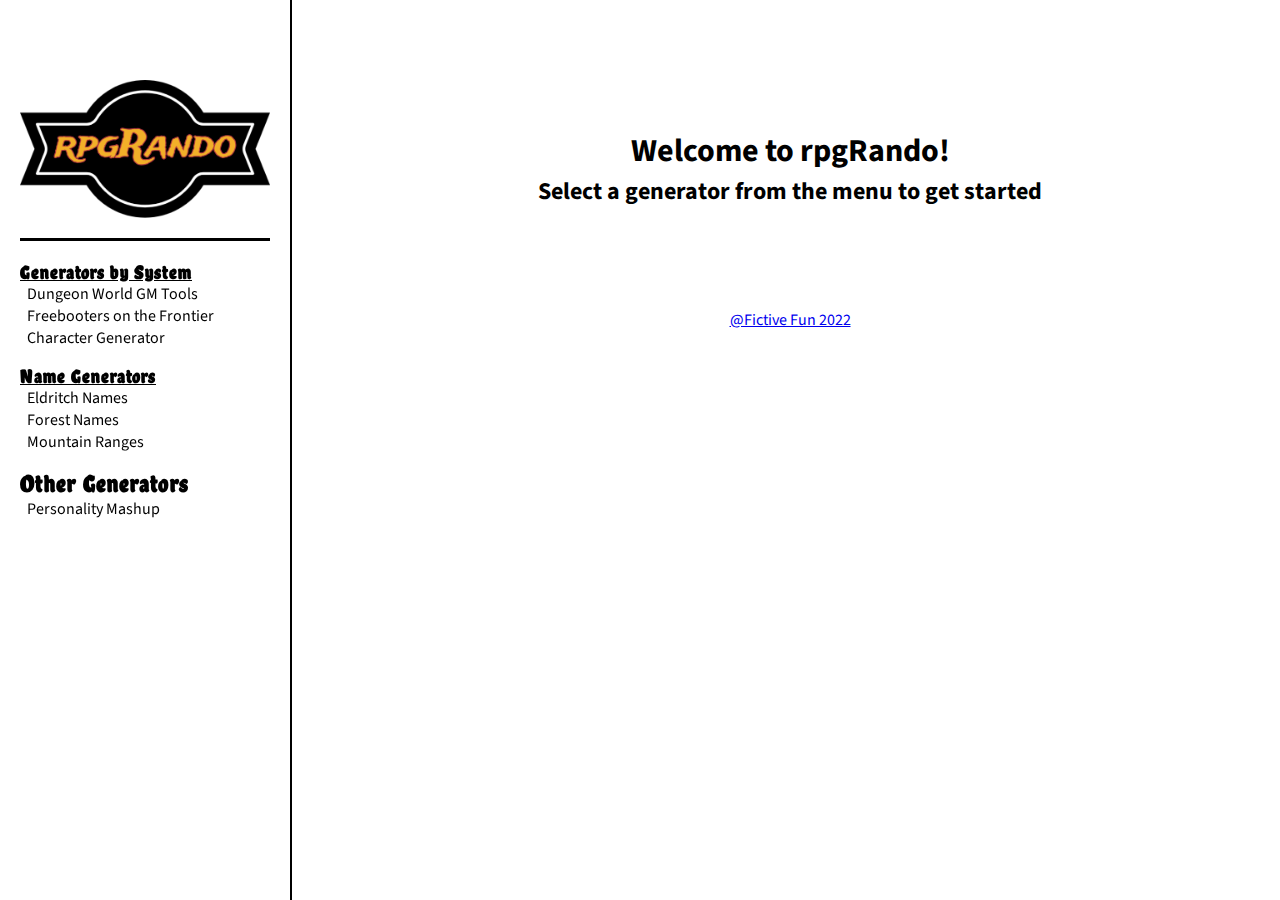
<file: index.html>
<!DOCTYPE html>
<html lang="en" dir="ltr">
  <head>
    <meta charset="utf-8">
    <title></title>
    <link rel="stylesheet" href="https://use.fontawesome.com/releases/v5.0.13/css/all.css" integrity="sha384-DNOHZ68U8hZfKXOrtjWvjxusGo9WQnrNx2sqG0tfsghAvtVlRW3tvkXWZh58N9jp" crossorigin="anonymous">
    <link href="https://fonts.googleapis.com/css?family=Chela+One|Source+Sans+Pro" rel="stylesheet">
    <link rel="stylesheet" href="styles/style.css">
    <meta name="viewport" content="width=device-width, initial-scale=1.0">
  </head>
  <body>

    <!-- Sidebar Nav and Mobile Nav -->
    <div class="grid">
      <div class="sidebar">
        <nav>
          <img src="images/LogoMakr_8CcQfl.png" alt="" id="sidebarLogo">
          <h3 class="heading">Generators by System</h3>
          <ul>
            <li><a href="dw-gm-tools/index.html">Dungeon World GM Tools</a></li>
            <li><a href="freebooters-character-generator/index.html">Freebooters on the Frontier Character Generator</a></li>
          </ul>
          <h3 class="heading">Name Generators</h3>
          <ul>
            <li><a href="eldritch-names/index.html" class="">Eldritch Names</a></li>
            <li><a href="forest-names/index.html" class="">Forest Names</a></li>
            <li><a href="mountain-range-names/index.html">Mountain Ranges</a></li>
          </ul>
          <h2 class="heading">Other Generators</h2>
          <ul>
            <li><a href="movie-personality-mashup/index.html" class="">Personality Mashup</a></li>
          </ul>
        </nav>
      </div>


      <!-- content -->
      <div class="content">
        <main id="homeMain">
          <img src="images/LogoMakr_8CcQfl.png" alt="" id="homeLogo">
          <h1>Welcome to rpgRando!</h1>
          <h2>Select a generator from the menu to get started</h2>
          <div id="mobileLinks">
            <ul class="homeLinks">
              <h3 class="heading">Generators by System</h3>
              <li><a href="dw-gm-tools/index.html">Dungeon World Game Master Tools</a></li>
              <li><a href="freebooters-character-generator/index.html">Freebooters on the Frontier Character Generator</a></li>
            </ul>
            <ul class="homeLinks">
              <h3 class="heading">Name Generators</h3>
              <li><a href="eldritch-names/index.html" class="">Eldritch Names</a></li>
              <li><a href="forest-names/index.html" class="">Forest Names</a></li>
              <li><a href="mountain-range-names/index.html">Mountain Ranges</a></li>
            </ul>
            <ul class="homeLinks">
              <h3 class="heading">Other Generators</h3>
              <li><a href="movie-personality-mashup/index.html" class="">Personality Mashup</a></li>
            </ul>
          </div>
        </main>
      </div>

      <div class="footer">
        <footer>
          <a href="https://www.fictivefun.com">@Fictive Fun 2022</a>
        </footer>
      </div>
    </div>

    <script
      src="https://code.jquery.com/jquery-3.3.1.min.js"
      integrity="sha256-FgpCb/KJQlLNfOu91ta32o/NMZxltwRo8QtmkMRdAu8="
      crossorigin="anonymous"></script>
    <script type="text/javascript" src="scripts/script.js"></script>
  </body>
</html>
</file>
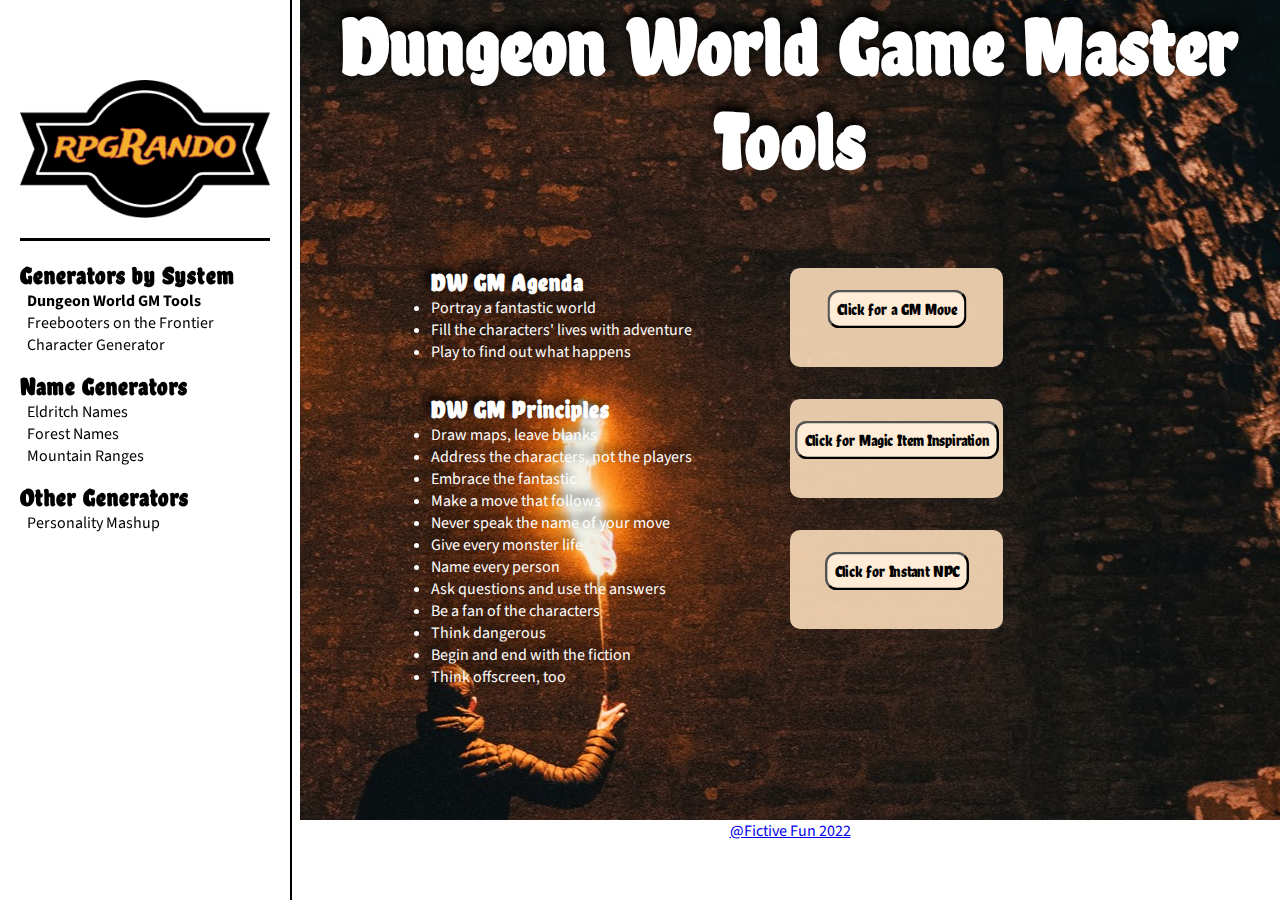
<file: dw-gm-tools/index.html>
<!DOCTYPE html>
<html lang="en" dir="ltr">
  <head>
    <meta charset="utf-8">
    <title>Dungeon World Game Master Tools</title>
		<link rel="stylesheet" href="https://use.fontawesome.com/releases/v5.0.13/css/all.css" integrity="sha384-DNOHZ68U8hZfKXOrtjWvjxusGo9WQnrNx2sqG0tfsghAvtVlRW3tvkXWZh58N9jp" crossorigin="anonymous">
    <link href="https://fonts.googleapis.com/css?family=Chela+One|Source+Sans+Pro:400,700" rel="stylesheet">
    <link rel="stylesheet" href="../styles/style.css">
		<meta name="viewport" content="width=device-width, initial-scale=1.0">

  </head>
	<body>
    <div class="grid">
      <div class="sidebar">
        <nav>
          <a href="../index.html"><img src="../images/LogoMakr_8CcQfl.png" alt="" id="sidebarLogo"></a>
          <h2 class="heading">Generators by System</h2>
          <ul>
            <li><a href="#" class="navActive">Dungeon World GM Tools</a></li>
            <li><a href="../freebooters-character-generator/index.html">Freebooters on the Frontier Character Generator</a></li>
          </ul>
          <h2 class="heading">Name Generators</h2>
          <ul>
            <li><a href="../eldritch-names/index.html" class="">Eldritch Names</a></li>
            <li><a href="../forest-names/index.html" class="">Forest Names</a></li>
            <li><a href="../mountain-range-names/index.html">Mountain Ranges</a></li>
          </ul>
          <h2 class="heading">Other Generators</h2>
          <ul>
            <li><a href="../movie-personality-mashup/index.html" class="">Personality Mashup</a></li>
          </ul>
        </nav>
      </div>

      <div class="content" id="dwGmContent">
        <main class="dwMain">
					<h1 class="heading" id="dwTitle">Dungeon World Game Master Tools</h1>
					<div class="dwGmText">
						<h2 class="heading">DW GM Agenda</h2>
	    			<ul class="fa-ul">
	    				<li><span class="fa-li"><i class="fas fa-star"></i></span>Portray a fantastic world</li>
	    				<li><span class="fa-li"><i class="fas fa-star"></i></span>Fill the characters' lives with adventure</li>
	    				<li><span class="fa-li"><i class="fas fa-star"></i></span>Play to find out what happens</li>
	    			</ul>
	    			<h2 class="heading">DW GM Principles</h2>
	    			<ul class="fa-ul">
	    				<li><span class="fa-li"><i class="fas fa-star"></i></span>Draw maps, leave blanks</li>
	    				<li><span class="fa-li"><i class="fas fa-star"></i></span>Address the characters, not the players</li>
	    				<li><span class="fa-li"><i class="fas fa-star"></i></span>Embrace the fantastic</li>
	    				<li><span class="fa-li"><i class="fas fa-star"></i></span>Make a move that follows</li>
	    				<li><span class="fa-li"><i class="fas fa-star"></i></span>Never speak the name of your move</li>
	    				<li><span class="fa-li"><i class="fas fa-star"></i></span>Give every monster life</li>
	    				<li><span class="fa-li"><i class="fas fa-star"></i></span>Name every person</li>
	    				<li><span class="fa-li"><i class="fas fa-star"></i></span>Ask questions and use the answers</li>
	    				<li><span class="fa-li"><i class="fas fa-star"></i></span>Be a fan of the characters</li>
	    				<li><span class="fa-li"><i class="fas fa-star"></i></span>Think dangerous</li>
	    				<li><span class="fa-li"><i class="fas fa-star"></i></span>Begin and end with the fiction</li>
	    				<li><span class="fa-li"><i class="fas fa-star"></i></span>Think offscreen, too</li>
	    			</ul>
					</div>
					<div class="results">
						<div class="buttonSegment">
    					<button class="btn dwBtn" id="moveBtn">Click for a GM Move</button>
    					<p id="move" class="genText"></p>
    				</div>
						<div class="buttonSegment">
    					<button class="btn dwBtn" id="magicBtn">Click for Magic Item Inspiration</button>
    					<p id="magicText" class="genText"></p>
    				</div>
						<div class="buttonSegment">
							<button class="btn dwBtn" id="npcBtn">Click for Instant NPC</button>
							<p id="npcText" class="genText"></p>
						</div>
					</div>
          <div>
            <a href="../index.html"><img src="../images/LogoMakr_8CcQfl.png" id="homeLogo"></a>
          </div>
        </main>
      </div>

      <div class="footer">
        <footer>
					<a href="https://www.fictivefun.com">@Fictive Fun 2022</a>
        </footer>
      </div>
    </div>

	  <script
		  src="https://code.jquery.com/jquery-3.3.1.min.js"
		  integrity="sha256-FgpCb/KJQlLNfOu91ta32o/NMZxltwRo8QtmkMRdAu8="
		  crossorigin="anonymous"></script>
	  <script type="text/javascript" src="dwgmgenerator.js"></script>
	  <script type="text/javascript" src="../scripts/script.js"></script>
	</body>
</html>
</file>
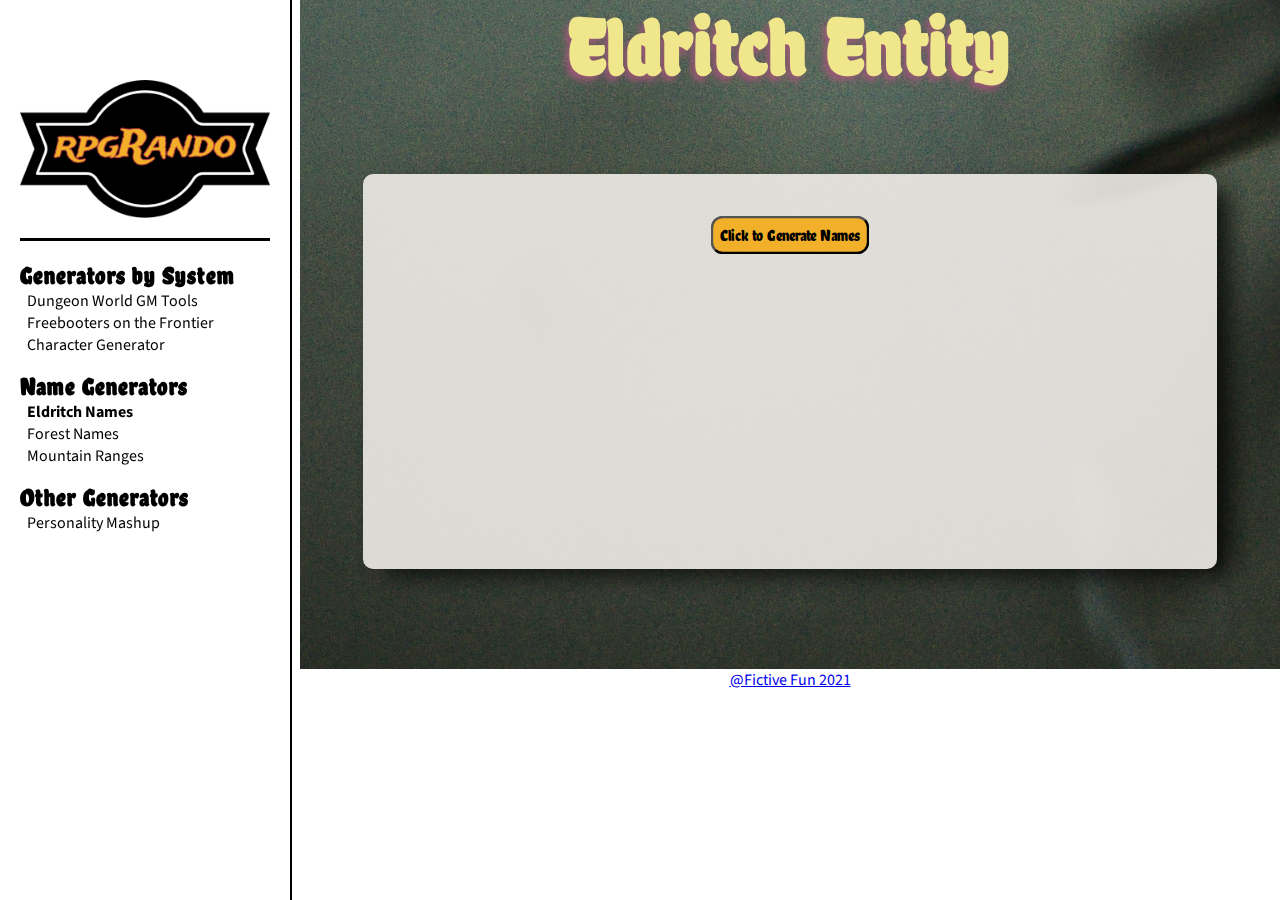
<file: eldritch-names/index.html>
<!DOCTYPE html>
<html lang="en" dir="ltr">
  <head>
    <meta charset="utf-8">
    <title>Eldritch Entity Generator</title>
    <link rel="stylesheet" href="https://use.fontawesome.com/releases/v5.0.13/css/all.css" integrity="sha384-DNOHZ68U8hZfKXOrtjWvjxusGo9WQnrNx2sqG0tfsghAvtVlRW3tvkXWZh58N9jp" crossorigin="anonymous">
    <link href="https://fonts.googleapis.com/css?family=Chela+One|Source+Sans+Pro:400,700" rel="stylesheet">
    <link rel="stylesheet" href="../styles/style.css">
    <link rel="stylesheet" href="eldritch.css">
    <meta name="viewport" content="width=device-width, initial-scale=1.0">
  </head>
  <body>
    <div class="grid">
      <div class="sidebar">
        <nav>
          <a href="../index.html"><img src="../images/LogoMakr_8CcQfl.png" alt="" id="sidebarLogo"></a>
          <h2 class="heading">Generators by System</h2>
          <ul>
            <li><a href="../dw-gm-tools/index.html" >Dungeon World GM Tools</a></li>
            <li><a href="../freebooters-character-generator/index.html">Freebooters on the Frontier Character Generator</a></li>
          </ul>
          <h2 class="heading">Name Generators</h2>
          <ul>
            <li><a href="../eldritch-names/index.html" class="navActive">Eldritch Names</a></li>
            <li><a href="../forest-names/index.html" class="">Forest Names</a></li>
            <li><a href="../mountain-range-names/index.html" class="">Mountain Ranges</a></li>
          </ul>
          <h2 class="heading">Other Generators</h2>
          <ul>
            <li><a href="../movie-personality-mashup/index.html" class="">Personality Mashup</a></li>
          </ul>
        </nav>
      </div>


      <div class="content" id="eldritchContent">
        <main class="">
          <h1 class="heading contentHeading" id="eldritchTitle">Eldritch Entity</h1>
          <div class="" id="shadeBox">
            <ul id="mountainList" class="genText">

            </ul>
            <button class="btn" id="mtnClick">Click to Generate Names</button>
          </div>
          <div>
            <a href="../index.html"><img src="../images/LogoMakr_8CcQfl.png" id="homeLogo"></a>
          </div>
        </main>
      </div>

      <div class="footer">
        <footer>
          <a href="https://www.fictivefun.com">@Fictive Fun 2021</a>
        </footer>
      </div>
    </div>




    <script type="text/javascript" src="https://code.jquery.com/jquery-3.3.1.min.js"></script>
    <script type="text/javascript" src="eldritch.js"></script>
    <script type="text/javascript" src="../scripts/script.js"></script>
  </body>
</html>
</file>
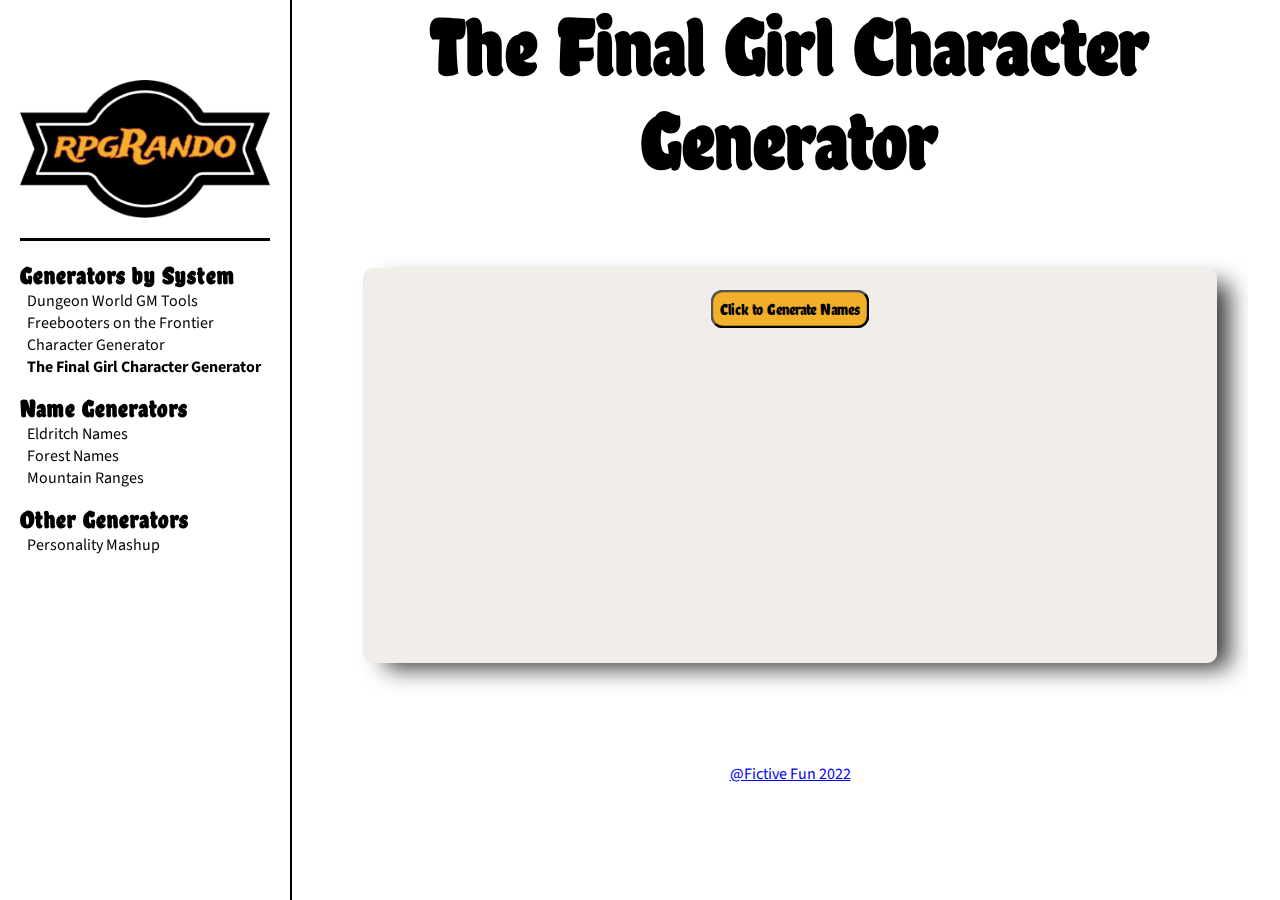
<file: final-girl-generator/index.html>
<!DOCTYPE html>
<html lang="en" dir="ltr">
  <head>
    <meta charset="utf-8">
    <title>The Final Girl Character Generator</title>
    <link rel="stylesheet" href="https://use.fontawesome.com/releases/v5.0.13/css/all.css" integrity="sha384-DNOHZ68U8hZfKXOrtjWvjxusGo9WQnrNx2sqG0tfsghAvtVlRW3tvkXWZh58N9jp" crossorigin="anonymous">
    <link href="https://fonts.googleapis.com/css?family=Chela+One|Source+Sans+Pro:400,700" rel="stylesheet">
    <link rel="stylesheet" href="../styles/style.css">
		<meta name="viewport" content="width=device-width, initial-scale=1.0">
  </head>
  <body>
    <div class="grid">
      <div class="sidebar">
        <nav>
          <a href="../index.html"><img src="../images/LogoMakr_8CcQfl.png" alt="" id="sidebarLogo"></a>
          <h2 class="heading">Generators by System</h2>
          <ul>
            <li><a href="../dw-gm-tools/index.html" class="">Dungeon World GM Tools</a></li>
            <li><a href="../freebooters-character-generator/index.html">Freebooters on the Frontier Character Generator</a></li>
            <li><a href="#" class="navActive" >The Final Girl Character Generator</a></li>
          </ul>
          <h2 class="heading">Name Generators</h2>
          <ul>
            <li><a href="../eldritch-names/index.html" class="">Eldritch Names</a></li>
            <li><a href="../forest-names/index.html" class="">Forest Names</a></li>
            <li><a href="../mountain-range-names/index.html">Mountain Ranges</a></li>
          </ul>
          <h2 class="heading">Other Generators</h2>
          <ul>
            <li><a href="../movie-personality-mashup/index.html" class="">Personality Mashup</a></li>
          </ul>
        </nav>
      </div>

    <div class="content" id="finalGirlContent">
      <main class="">
        <h1 class="heading contentHeading" id="finalGirlHeading">The Final Girl Character Generator</h1>
        <div class="" id="shadeBox">
          <h3 id="name"></h3>
          <h4 id="personality"></h4>
          <button class ="btn" id="clicky">Click to Generate Names</button>
        </div>
        <div>
          <a href="../index.html"><img src="../images/LogoMakr_8CcQfl.png" id="homeLogo"></a>
        </div>
      </main>
    </div>
    <div class="footer">
      <footer>
        <a href="https://www.fictivefun.com">@Fictive Fun 2022</a>
      </footer>
    </div>
  </div>
    <script type="text/javascript" src="https://code.jquery.com/jquery-3.3.1.min.js"></script>
    <script type="text/javascript" src="generator.js"></script>
    <script type="text/javascript" src="../scripts/script.js"></script>
  </body>
</html>
</file>
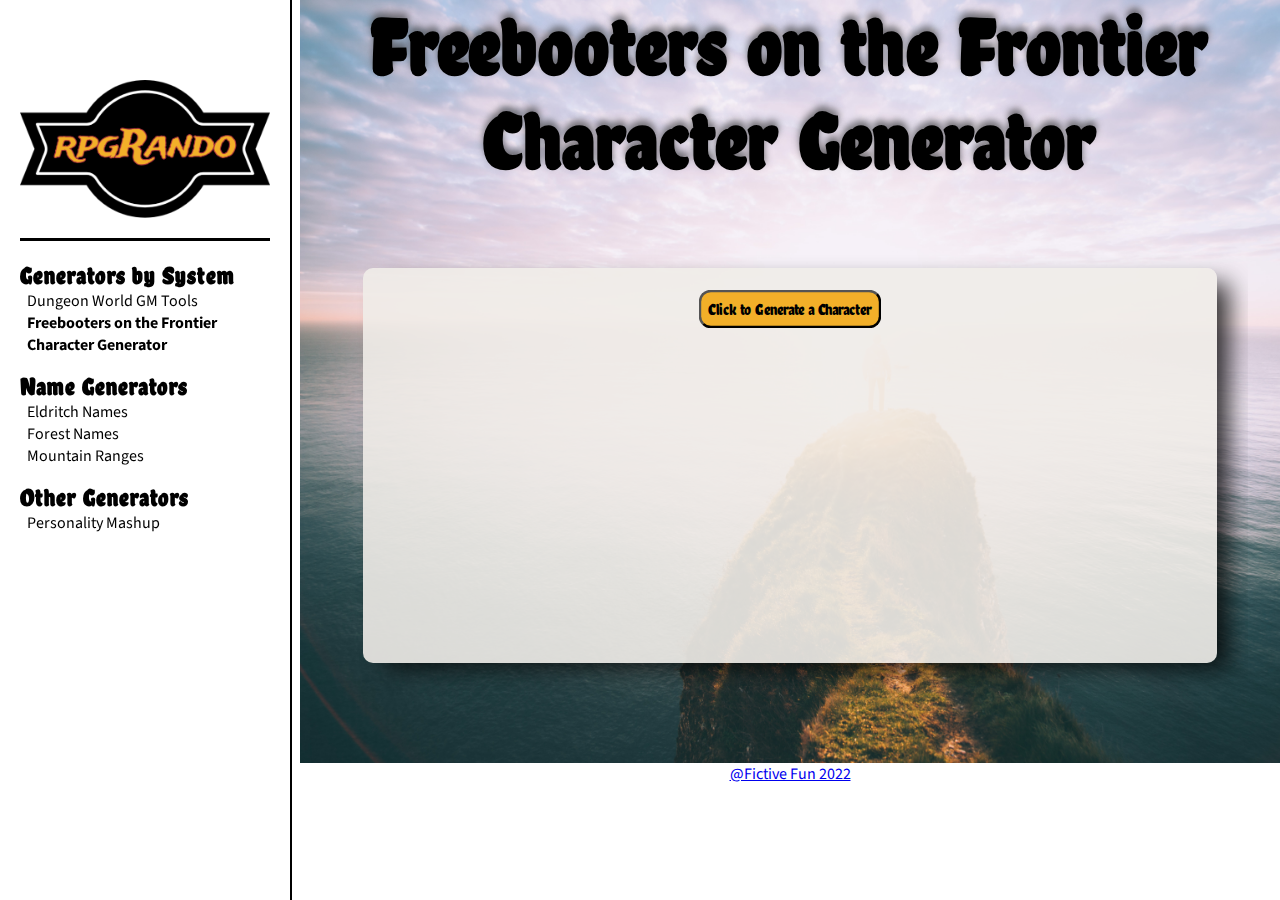
<file: freebooters-character-generator/index.html>
<!DOCTYPE html>
<html lang="en" dir="ltr">
  <head>
    <meta charset="utf-8">
    <title>Freebooters on the Frontier Character Generator</title>
    <link rel="stylesheet" href="https://use.fontawesome.com/releases/v5.0.13/css/all.css" integrity="sha384-DNOHZ68U8hZfKXOrtjWvjxusGo9WQnrNx2sqG0tfsghAvtVlRW3tvkXWZh58N9jp" crossorigin="anonymous">
    <link href="https://fonts.googleapis.com/css?family=Chela+One|Source+Sans+Pro:400,700" rel="stylesheet">
    <link rel="stylesheet" href="../styles/style.css">
    <link rel="stylesheet" href="freebooters.css">
    <meta name="viewport" content="width=device-width, initial-scale=1.0">
  </head>
  <body>
    <div class="grid">
      <div class="sidebar">
        <nav>
          <a href="../index.html"><img src="../images/LogoMakr_8CcQfl.png" alt="" id="sidebarLogo"></a>
          <h2 class="heading">Generators by System</h2>
          <ul>
            <li><a href="../dw-gm-tools/index.html" >Dungeon World GM Tools</a></li>
            <li><a href="#" class="navActive" >Freebooters on the Frontier Character Generator</a></li>
          </ul>
          <h2 class="heading">Name Generators</h2>
          <ul>
            <li><a href="../eldritch-names/index.html" class="">Eldritch Names</a></li>
            <li><a href="../forest-names/index.html" class="">Forest Names</a></li>
            <li><a href="../mountain-range-names/index.html" class="">Mountain Ranges</a></li>
          </ul>
          <h2 class="heading">Other Generators</h2>
          <ul>
            <li><a href="../movie-personality-mashup/index.html" class="">Personality Mashup</a></li>
          </ul>
        </nav>
      </div>


      <div class="content" id="freebootersCharacterContent">
        <main class="">
          <h1 class="heading contentHeading" id="freeTitle">Freebooters on the Frontier Character Generator</h1>
          <div class="" id="shadeBox">
            <div class="hidden" id="charContainer">
              <div class="two-column">
                <div class="left-col">
                  <h2 id="charName" class="heading"></h2>
                  <p><span id="gender"></span> <span id="race"></span> <span id="profession"></span></p>
                  <h3 class="hidden" id="wizTitle">Wizard Name: <span class="heading" id="wizName"></span></h3>
                  <p><strong>Hit Die: </strong><span id="hitdie"></span></p>
                  <p><strong>Alignment: <em><span id="alignment"></span></em></strong> - <span id="alignText"></span></p>
                  <h3 class="heading underText">Appearance</h3>
                  <ul id="appearance">

                  </ul>
                  <h3 class="heading underText">Traits</h3>
                  <h4 class="heading">Virtues</h4>
                  <ul id="virtues">

                  </ul>
                  <h4 class="heading">Vices</h4>
                  <ul id="vices">

                  </ul>
                  <h3 class="heading underText">Gear</h3>
                  <ul id="gear">

                  </ul>
                </div>
                <div class="right-col">
                  <h2 class="heading">Stats</h2>
                  <table id="statBlock">
                    <tbody>
                      <tr>
                        <th>Stat</th>
                        <th>Score</th>
                        <th>Mod</th>
                      </tr>
                      <tr>
                        <td>Strength</td>
                        <td><span id="strScore"></span></td>
                        <td><span id="strMod"></span></td>
                      </tr>
                      <tr>
                        <td>Dexterity</td>
                        <td><span id="dexScore"></span></td>
                        <td><span id="dexMod"></span></td>
                      </tr>
                      <tr>
                        <td>Constitution</td>
                        <td><span id="conScore"></span></td>
                        <td><span id="conMod"></span></td>
                      </tr>
                      <tr>
                        <td>Intelligence</td>
                        <td><span id="intScore"></span></td>
                        <td><span id="intMod"></span></td>
                      </tr>
                      <tr>
                        <td>Wisdom</td>
                        <td><span id="wisScore"></span></td>
                        <td><span id="wisMod"></span></td>
                      </tr>
                      <tr>
                        <td>Charisma</td>
                        <td><span id="chaScore"></span></td>
                        <td><span id="chaMod"></span></td>
                      </tr>
                      <tr>
                        <td>Luck</td>
                        <td><span id="lckScore"></span></td>
                        <td><span id="lckMod"></span></td>
                      </tr>
                    </tbody>
                  </table>
                </div>
              </div>
            </div>
            <button class="btn" id="mtnClick">Click to Generate a Character</button>
            <div class="hidden" id="spellGenerator">
              <h3>Congratulations! You are a Magic-User! Click below to get a spell.</h3>
              <button class="btn" id="spellClick">Click to Generate a Spell</button>
              <h4>"<span id="spellName"></span>"</h4>
            </div>
          </div>
          <div>
            <a href="../index.html"><img src="../images/LogoMakr_8CcQfl.png" id="homeLogo"></a>
          </div>
        </main>
      </div>

      <div class="footer">
        <footer>
          <a href="https://www.fictivefun.com">@Fictive Fun 2022</a>
        </footer>
      </div>
    </div>




    <script type="text/javascript" src="https://code.jquery.com/jquery-3.3.1.min.js"></script>
    <script type="text/javascript" src="freebooters-script.js"></script>
    <script type="text/javascript" src="../scripts/script.js"></script>
  </body>
</html>
</file>
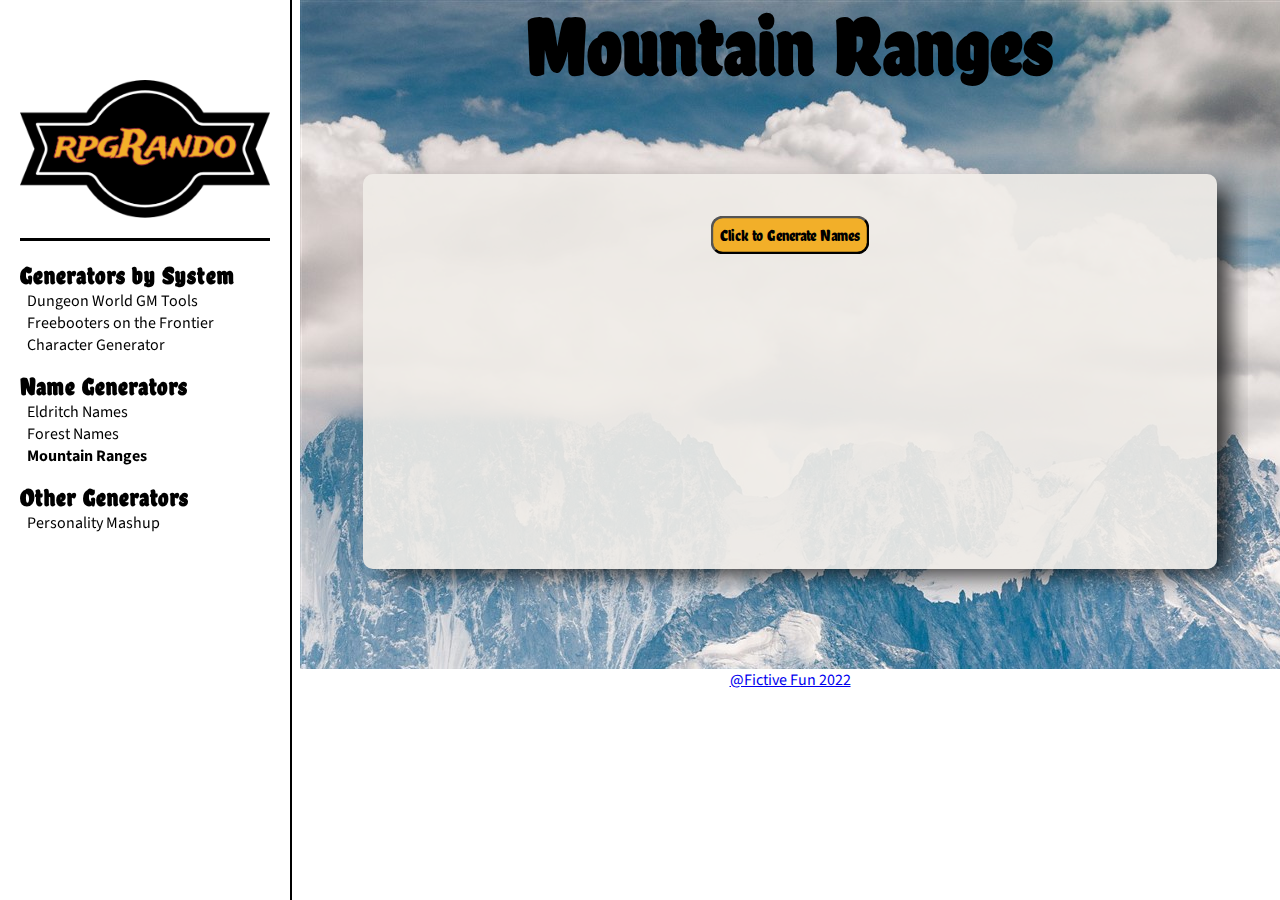
<file: mountain-range-names/index.html>
<!DOCTYPE html>
<html lang="en" dir="ltr">
  <head>
    <meta charset="utf-8">
    <title>Mountain Range Generator</title>
    <link rel="stylesheet" href="https://use.fontawesome.com/releases/v5.0.13/css/all.css" integrity="sha384-DNOHZ68U8hZfKXOrtjWvjxusGo9WQnrNx2sqG0tfsghAvtVlRW3tvkXWZh58N9jp" crossorigin="anonymous">
    <link href="https://fonts.googleapis.com/css?family=Chela+One|Source+Sans+Pro:400,700" rel="stylesheet">
    <link rel="stylesheet" href="../styles/style.css">
    <meta name="viewport" content="width=device-width, initial-scale=1.0">
  </head>
  <body>
    <div class="grid">
      <div class="sidebar">
        <nav>
          <a href="../index.html"><img src="../images/LogoMakr_8CcQfl.png" alt="" id="sidebarLogo"></a>
          <h2 class="heading">Generators by System</h2>
          <ul>
            <li><a href="../dw-gm-tools/index.html" >Dungeon World GM Tools</a></li>
            <li><a href="../freebooters-character-generator/index.html">Freebooters on the Frontier Character Generator</a></li>
          </ul>
          <h2 class="heading">Name Generators</h2>
          <ul>
            <li><a href="../eldritch-names/index.html" class="">Eldritch Names</a></li>
            <li><a href="../forest-names/index.html" class="">Forest Names</a></li>
            <li><a href="#" class="navActive">Mountain Ranges</a></li>
          </ul>
          <h2 class="heading">Other Generators</h2>
          <ul>
            <li><a href="../movie-personality-mashup/index.html" class="">Personality Mashup</a></li>
          </ul>
        </nav>
      </div>


      <div class="content" id="mountainRangeContent">
        <main class="">
          <h1 class="heading contentHeading" id="">Mountain Ranges</h1>
          <div class="" id="shadeBox">
            <ul id="mountainList" class="genText">

            </ul>
            <button class="btn" id="mtnClick">Click to Generate Names</button>
          </div>
          <div>
            <a href="../index.html"><img src="../images/LogoMakr_8CcQfl.png" id="homeLogo"></a>
          </div>
        </main>
      </div>

      <div class="footer">
        <footer>
          <a href="https://www.fictivefun.com">@Fictive Fun 2022</a>
        </footer>
      </div>
    </div>




    <script type="text/javascript" src="https://code.jquery.com/jquery-3.3.1.min.js"></script>
    <script type="text/javascript" src="generator.js"></script>
    <script type="text/javascript" src="../scripts/script.js"></script>
  </body>
</html>
</file>
<file: styles/style.css>
* {
  margin: 0;
  padding: 0;
  font-family: 'Source Sans Pro', sans-serif;
}

html, body {
  width: 100%;
  height: 100vh;
}

.heading {
  font-family: 'Chela One', cursive;
  letter-spacing: 1px;
}

.contentHeading {
  text-align: center;
  margin-bottom: 1em;
  font-size: 5em;
}

.grid {
  display: grid;
  grid-template-columns: 300px 2fr;
  grid-template-areas:
    "sidebar content"
    "sidebar content"
    "sidebar footer";
}

.sidebar {
  grid-area: sidebar;
  padding: 5em 20px 0 20px;
  height: 100%;
  border-right: 2px solid black;
  position: fixed;
  max-width: 250px;
}

.sidebar li {
  padding-left: 7px;
}

#sidebarLogo {
  max-width: 250px;
  height: auto;
  margin: 0 auto 20px auto;
  display: block;
  border-bottom: 3px solid black;
  padding-bottom: 20px;
}

nav ul {
  list-style: none;
  font-size: 1em;
  margin-bottom: 1em;
}

nav h3 {
  text-decoration: underline;
}

nav a {
  text-decoration: none;
  color: black;
}

nav a:hover {
  font-weight: bold;
  font-size: 1.1em;
}

.navActive {
  font-weight: bold;
}

/* CONTENT */
.content {
  grid-area: content;
  padding: 0 2em;
  /* height: 100vh; */
}

main {
  overflow: auto;
  padding-bottom: 100px;
}

#homeLogo {
  margin: 20px;
  max-width: 300px;
  height: auto;
  display: none;
}

/* FOOTER */
.footer {
  grid-area: footer;
  text-align: center;
  width: 100%;
  z-index: 2;
  background: white;
}

/* HOME PAGE */
#homeMain {
  text-align: center;
  margin-top: 8em;
}

#mobileLinks {
  display: none;
}

.homeLinks {
  margin-top: 3em;
}

/**DW GM TOOLS**/
#dwGmContent {
  background: url(../images/delver.jpg);
  background-position: 70% 50%;
  color: white;
}

.dwMain {
  display: grid;
  grid-template-columns: 1fr 1fr;
  grid-template-areas:
    "title title"
    "dwGmText results";
}

#dwTitle {
  grid-area: title;
  text-align: center;
  margin-bottom: 1em;
  text-shadow: 0px -7px 10px rgba(0, 0, 0, 1);
  font-size: 5em;
}

.dwMain ul {
  margin-bottom: 2em;
}

.dwGmText {
  grid-area: dwGmText;
  justify-self: center;
  text-shadow: -5px -5px 10px rgba(0, 0, 0, 1);
}

.buttonSegment {
  background: rgba(250, 220, 185, .9);
  margin-bottom: 2em;
  padding: 15px;
  border-radius: 10px;
  width: 40%;
  text-align: center;
  min-height: 69px;
}

.btn {
  margin-top: 10px;
  border-radius: 10px;
  padding: 6px;
  transform: scale(1.2);
  background: #F2AF29;
  font-family: 'Chela One', cursive;
}

.dwBtn {
  margin-bottom: 15px;
  font-family: 'Chela One', cursive;
  background: #FFECD6;
}

.genText {
  color: black;
  font-size: 1.1em;
  font-weight: 700;
}

#npcText {
  font-weight: normal;
  text-align: left;
}

.hidden {
  display: none;
}

/* MOUNTAIN RANGE GENERATOR */
#mountainRangeContent {
  background: url(../images/mountainRange.jpg);
}

#shadeBox {
  background: rgba(240, 236, 232, .9);
  width: 90%;
  margin: auto;
  padding: 15px;
  text-align: center;
  min-height: 365px;
  border-radius: 10px;
  -webkit-box-shadow: 17px 10px 23px -5px rgba(0,0,0,0.79);
  -moz-box-shadow: 17px 10px 23px -5px rgba(0,0,0,0.79);
  box-shadow: 17px 10px 23px -5px rgba(0,0,0,0.79);
}

#mountainList {
  list-style-type: none;
  font-size: 1.3em;
  font-weight: bold;
  margin: 20px;
}

/* GAUNTLET RANDOM */

#gauntletNamesContent {
  background: url(http://www.gauntlet-rpg.com/uploads/7/7/8/1/77811662/editor/logo-gauntlet_63.png?1511913257);
  background-repeat: no-repeat;
  background-size: cover;
}

#gauntletHeading {
  color: white;
  text-shadow: 5px 5px 11px rgba(255, 255, 255, 0.2);
  text-shadow: 6px 6px 30px rgba(255, 255, 255, 1);
  -webkit-text-stroke: 1px black;
}

/* FOREST NAMES */
#forestNamesContent {
  background-image: url(../images/forest.jpg);
  background-size: cover;
}

#forestHeading {
  color: #E0D87A;
  text-shadow: 0px -7px 10px rgba(0, 0, 0, 1);
}

@media screen and (max-width: 900px) {
  .content {
    height: 100%;
  }

  .grid {
    display: grid;
    grid-template-columns: 1fr;
    grid-template-areas:
      "navbar"
      "content"
      "footer";
  }

  .sidebar {
    grid-area: sidebar;
    padding: 0;
    height: auto;
    border-bottom: 2px solid black;
    border-right: none;
    position: fixed;
    display: none;
    margin-bottom: 2em;
    width: 100%;
  }

  .navbar {
    display: inline-block;
    overflow: hidden;
    background-color: black;
    color: white;
  }

  #homeLogo {
    display: block;
    margin: 15px auto;
  }

  #mobileLinks {
  display: inherit;
  }

  .dwMain {
    display: grid;
    grid-template-columns: 1fr;
    grid-template-areas:
      "title"
      "dwGmText"
      "results";
  }


}

@media only screen and (max-width: 1200px) {
  .dwMain {
    display: grid;
    grid-template-columns: 1fr;
    grid-template-areas:
      "title"
      "dwGmText"
      "results";
  }

  .buttonSegment {
    margin: 0 auto 2em auto;
    padding: 15px;
    border-radius: 10px;
    width: 60%;
    text-align: center;
  }
}
</file>
<file: eldritch-names/eldritch.css>
#eldritchContent {
  background: url(../images/cosmic.jpg);
  background-size: auto;
  background-position: -460px -1170px;
  background-repeat: no-repeat;
}

#eldritchTitle {
  color: khaki;
  text-shadow: -4px 5px 6px rgba(163, 87, 120, 0.85);
}
</file>
<file: freebooters-character-generator/freebooters.css>
.two-column {
  display: grid;
  grid-template-columns: 1fr 1fr;
  grid-template-areas: "left right";
}

#freebootersCharacterContent {
  background: url(../images/freebooters.jpg);
  background-size: cover;
}

.left-col {
  grid-area: left;
  text-align: left;
}

.right-col {
  grid-area: right;
  justify-content: center;
}

#freeTitle {
  text-shadow: 0px -5px 7px rgba(77,77,79,0.74);
}

.underText  {
  text-decoration: underline;
}

#statBlock {
  margin: 20px auto;
  border: 1px solid black;
  width: 85%;
}

#statBlock td {
  border: 1px solid black;
}



ul {
  list-style: none;
  margin-bottom: 5px;
}

li {
  padding-left: 10px;
}

#spellGenerator {
  margin-top: 25px;
  padding-top: 10px;
  border-top: 3px solid black;
}

#spellClick {
  margin: 10px;
}
</file>
